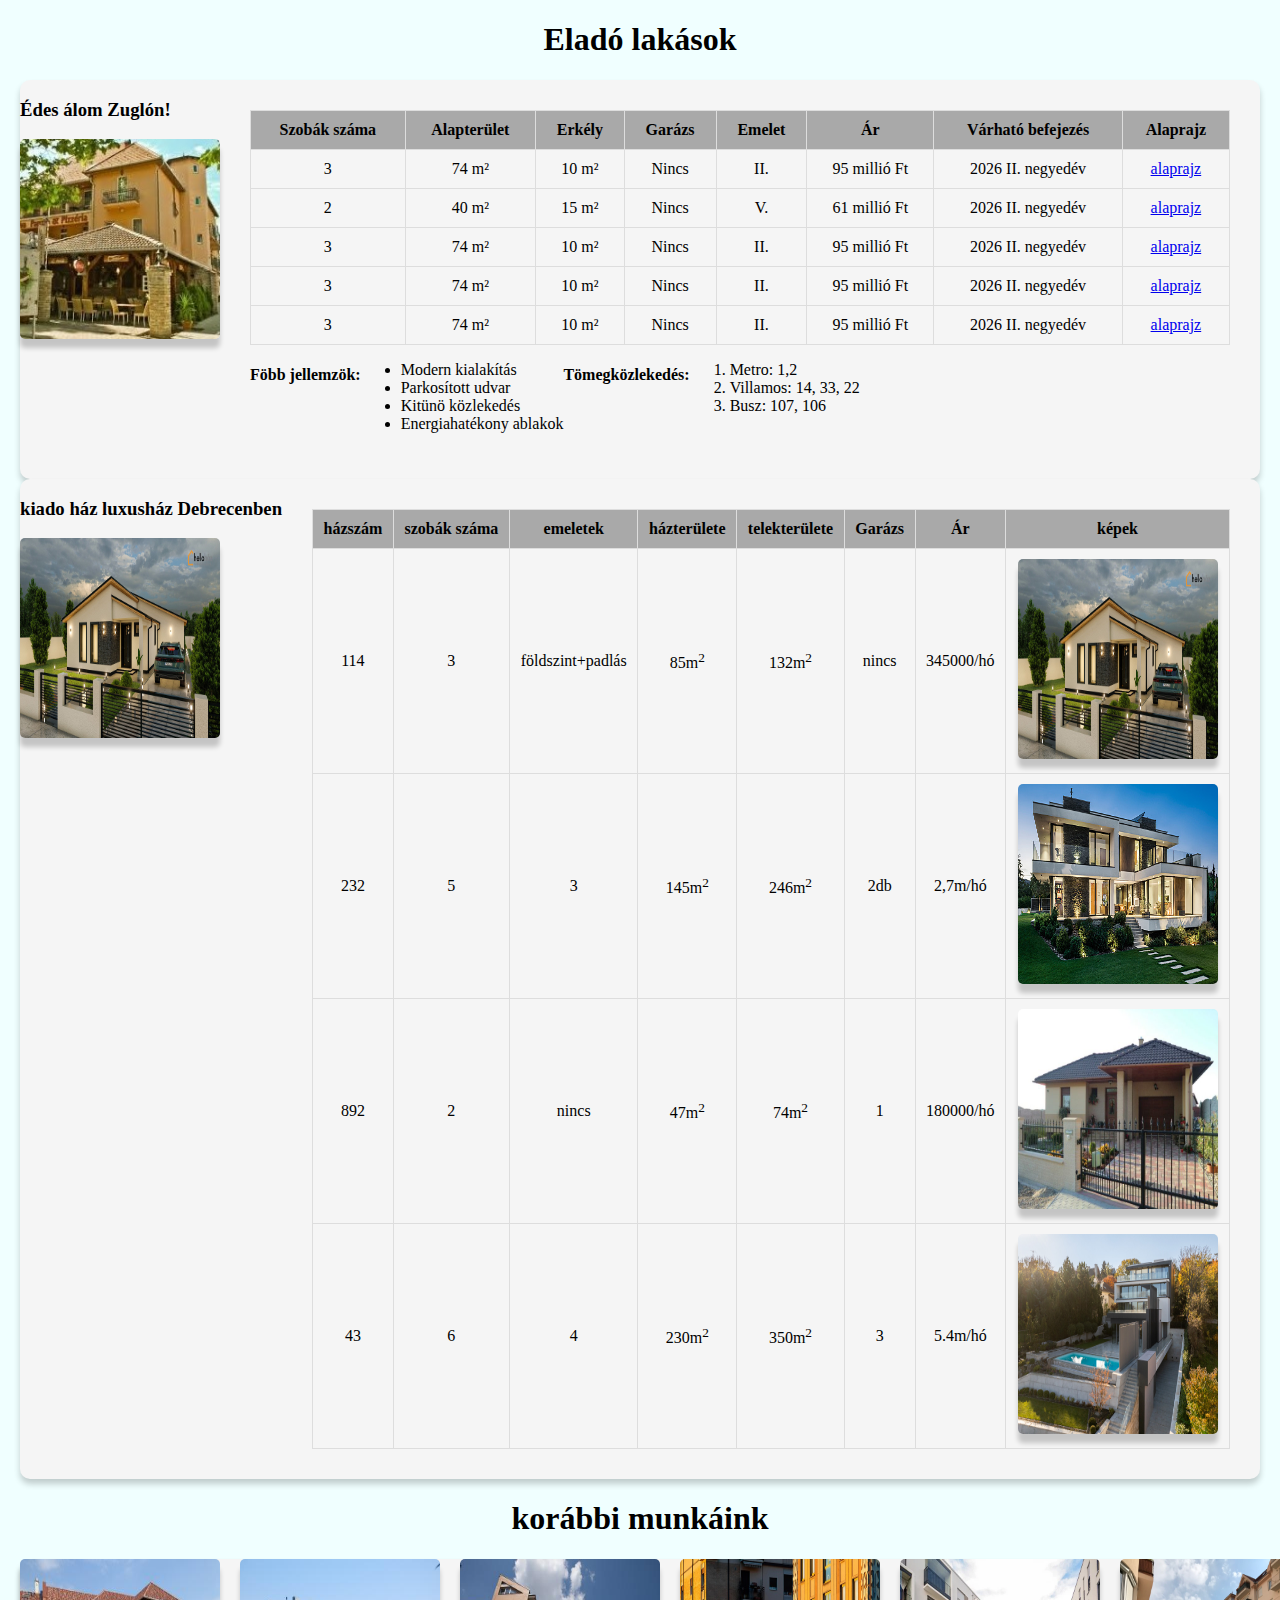
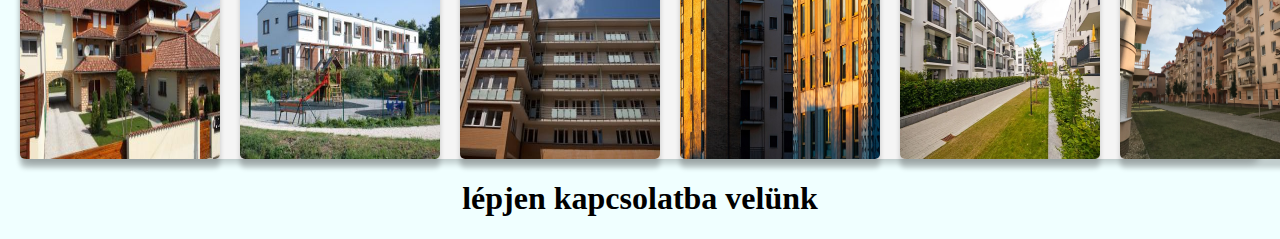
<file: index.html>
<!DOCTYPE html>
<html lang="en">
<head>
    <meta charset="UTF-8">
    <meta name="viewport" content="width=device-width, initial-scale=1.0">
    <link rel="stylesheet" href="style.css">
    <title>Document</title>
</head>
<body>
    <h1>Eladó lakások</h1>
    <div class="container">
        <div class="rovid">
            <h3>Édes álom Zuglón!</h3>
            <img src="petofi.jpg" alt="Ez egy haz.">
        </div>

        <div class="info">
            <table class="lakasok">
                <tr>
                    <th>Szobák száma</th>
                    <th>Alapterület</th>
                    <th>Erkély</th>
                    <th>Garázs</th>
                    <th>Emelet</th>
                    <th>Ár</th>
                    <th>Várható befejezés</th>
                    <th>Alaprajz</th>
                </tr>
                <tr>
                    <td>3</td>
                    <td>74 m&sup2</td>
                    <td>10 m&sup2</td>
                    <td>Nincs</td>
                    <td>II.</td>
                    <td>95 millió Ft</td>
                    <td>2026 II. negyedév</td>
                    <td><a href="alaprajz.html">alaprajz</a> </td>
                </tr>
                <tr>
                    <td>2</td>
                    <td>40 m&sup2</td>
                    <td>15 m&sup2</td>
                    <td>Nincs</td>
                    <td>V.</td>
                    <td>61 millió Ft</td>
                    <td>2026 II. negyedév</td>
                    <td><a href="alaprajz.html">alaprajz</a> </td>
                </tr>
                <tr>
                    <td>3</td>
                    <td>74 m&sup2</td>
                    <td>10 m&sup2</td>
                    <td>Nincs</td>
                    <td>II.</td>
                    <td>95 millió Ft</td>
                    <td>2026 II. negyedév</td>
                    <td><a href="alaprajz.html">alaprajz</a> </td>
                </tr>
                <tr>
                    <td>3</td>
                    <td>74 m&sup2</td>
                    <td>10 m&sup2</td>
                    <td>Nincs</td>
                    <td>II.</td>
                    <td>95 millió Ft</td>
                    <td>2026 II. negyedév</td>
                    <td><a href="alaprajz.html">alaprajz</a> </td>
                </tr>
                <tr>
                    <td>3</td>
                    <td>74 m&sup2</td>
                    <td>10 m&sup2</td>
                    <td>Nincs</td>
                    <td>II.</td>
                    <td>95 millió Ft</td>
                    <td>2026 II. negyedév</td>
                    <td><a href="alaprajz.html">alaprajz</a> </td>
                </tr>

            </table>
            <div class="osszefoglalas">
                <h4>Föbb jellemzök:</h4>
                <ul>
                    <li>Modern kialakítás</li>
                    <li>Parkosított udvar</li>
                    <li>Kitünö közlekedés</li>
                    <li>Energiahatékony ablakok</li>
                </ul>
                <h4>Tömegközlekedés:</h4>
                <ol>
                    <li>Metro: 1,2</li>
                    <li>Villamos: 14, 33, 22</li>   
                    <li>Busz: 107, 106</li>
                    
                </ol>
            </div>
        </div>
    </div>
    <div class="container">
        <div>
            <h3>kiado ház luxusház Debrecenben</h3>
        <img src="luxusház.jpg" alt="egyik ház">
        </div>
        <div class="info">
            <table class="lakasok">
                <tr>
                    <th>házszám</th>
                    <th>szobák száma</th>
                    <th>emeletek</th>
                    <th>házterülete</th>
                    <th>telekterülete</th>
                    <th>Garázs</th>
                    <th>Ár</th>
                    <th>képek</th>
                </tr>
                <tr>
                    <td>114</td>
                    <td>3</td>
                    <td>földszint+padlás</td>
                    <td>85m<sup>2</sup></td>
                    <td>132m<sup>2</sup></td>
                    <td>nincs</td>
                    <td>345000/hó</td>
                    <td> <img src="luxusház.jpg" alt=""></td>
                    
                    
                </tr>
                <tr>
                    <td>232</td>
                    <td>5</td>
                    <td>3</td>
                    <td>145m<sup>2</sup></td>
                    <td>246m<sup>2</sup></td>
                    <td>2db</td>
                    <td>2,7m/hó</td>
                    <td> <img src="luxusház2.jfif" alt=""></td>
                </tr>
                <tr>
                    <td>892</td>
                    <td>2</td>
                    <td>nincs</td>
                    <td>47m<sup>2</sup></td>
                    <td>74m<sup>2</sup></td>
                    <td>1</td>
                    <td>180000/hó</td>
                    <td> <img src="random háu.jpg" alt=""></td>
                </tr>
                 <tr>
                    <td>43</td>
                    <td>6</td>
                    <td>4</td>
                    <td>230m<sup>2</sup></td>
                    <td>350m<sup>2</sup></td>
                    <td>3</td>
                    <td>5.4m/hó</td>
                    <td> <img src="legdrágább.jpg" alt=""></td>
                 </tr>
            </table>

        </div>

    </div>
    <h1>korábbi munkáink</h1>
    <div class="container">
        <div class="képek">
           <img src="korabbi.jpg" alt="elsokep">
           <img src="korabbi2.jpg" alt="masodikep">
           <img src="korabbi3.jpg" alt="harnadikep">
           <img src="korabbi4.jpg" alt="negyedikkep">
           <img src="korabbi5.jpg" alt="otodikkep">
           <img src="korabbi6.jpeg" alt="hatodikkep">
           <img src="korabbi7.jpg" alt="hetedikkep">
        </div>

    </div>
    <h1>lépjen kapcsolatba velünk</h1>
</body>
</html>
</file>
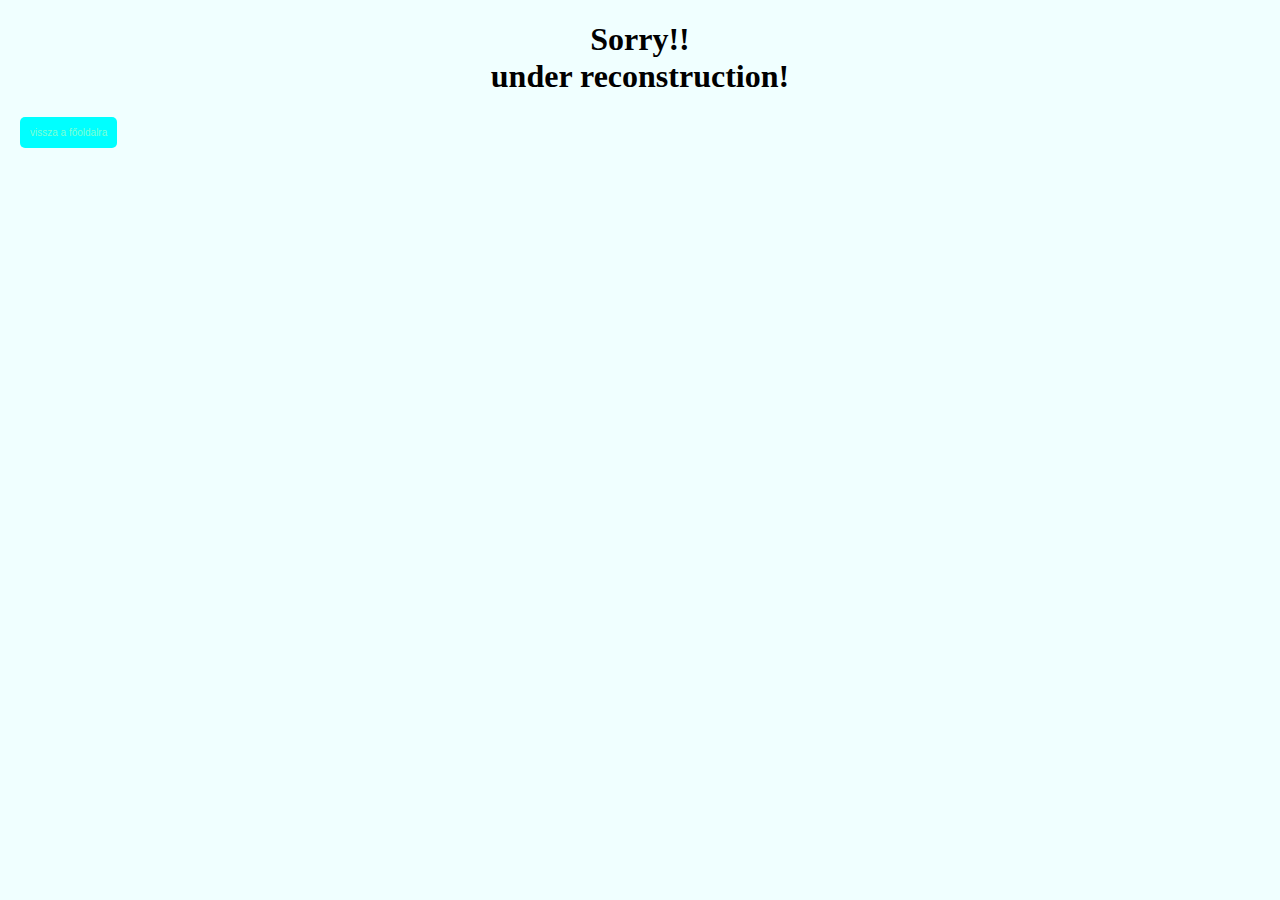
<file: alaprajz.html>
<!DOCTYPE html>
<html lang="en">
<head>
    <meta charset="UTF-8">
    <meta name="viewport" content="width=device-width, initial-scale=1.0">
    <link rel="stylesheet" href="style.css">
    <title>Document</title>
</head>
<body>
    <h1>Sorry!! <br> under reconstruction!</h1>
    <a href="index.html">
        <button class="back-btn">vissza a főoldalra</button>
    </a>
</body>
</html>
</file>
<file: style.css>
body{
    background-color: azure;
    margin: 20px;
}


.container{
    background: whitesmoke;
    border-radius: 10px;
    box-shadow: 0 5px 6px rgba(0, 0, 0, 0.2);
    display: flex;
}

.container img{
    width: 200px;
    height: 200px;
    border-radius: 5px;
    box-shadow: 0 9px 5px rgba(0, 0, 0, 0.2);
}

.info {
    padding: 30px;
    flex-grow: 1;
}

.lakasok{
    width: 100%;
    border-collapse: collapse;
}

.lakasok th,
.lakasok td {
    border: 1px solid #ddd;
    text-align: center;
    padding: 10px;
}

.lakasok th{
    background-color: darkgray;
}

.lakasok tr:hover{
    background-color: #d4e6f1;
    transition: 0.3s;
}

.osszefoglalas{
    display: flex;
}

h1 {
    text-align: center;
}

.képek{
    display: flex;
    gap: 20px;
    margin: auto;
}

.képek img:hover{
    transform: scale(1.1);
}

.back-btn{
    background-color: aqua;
    color: aquamarine;
    border: none;
    padding: 10px;
    font-size: 10px;
    border-radius: 5px;
    cursor: pointer;
}

.back-btn:hover{
    background-color: bisque;
}
</file>
